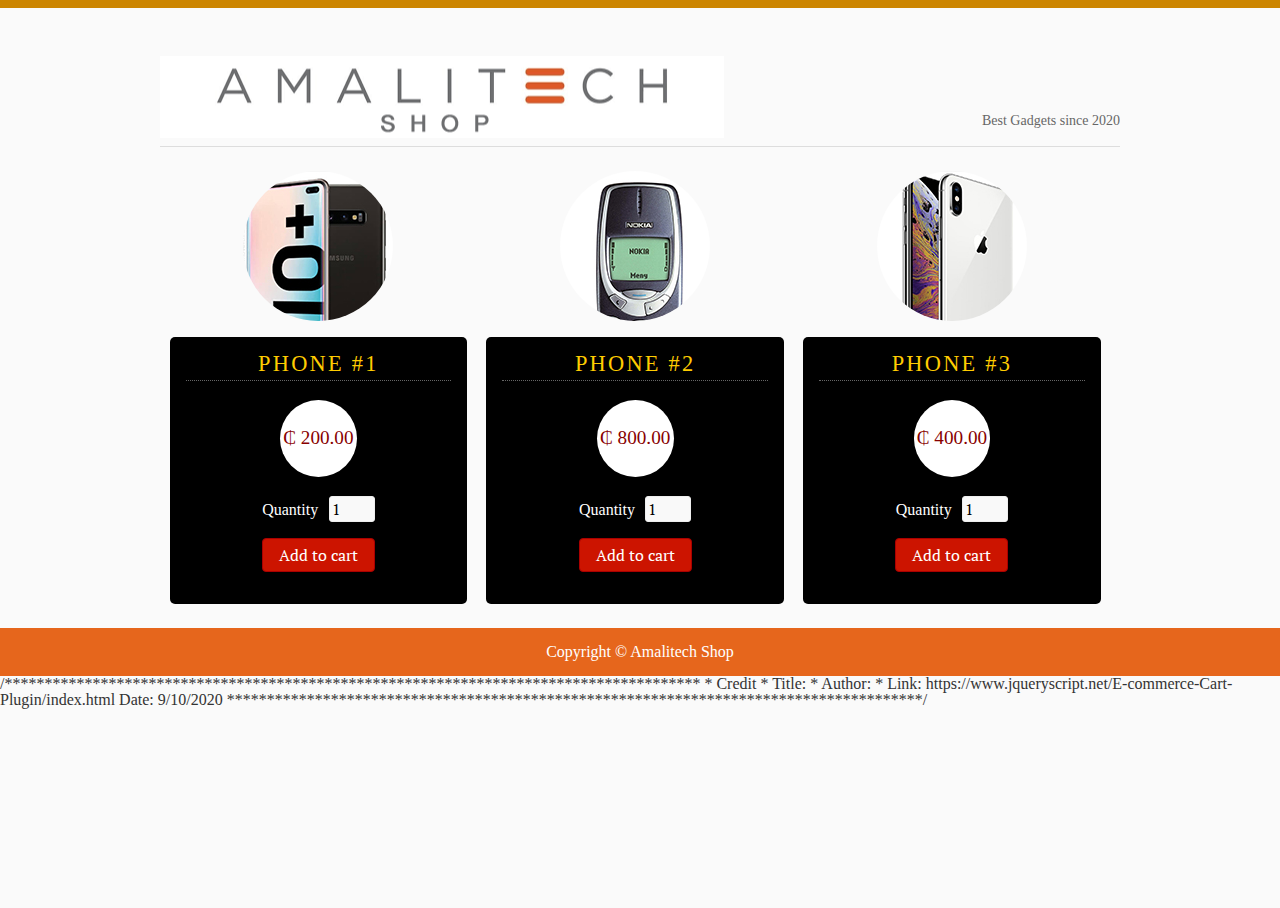
<file: index.html>
<!DOCTYPE html>
<html>
<head>
<title>TechShop</title>
<meta charset="utf-8" />
<link rel="stylesheet" href="css/style.css" media="screen" type="text/css" />
<script type="text/javascript" src="http://ajax.googleapis.com/ajax/libs/jquery/2.0.3/jquery.min.js"></script>
<script type="text/javascript" src="js/jquery.shop.js"></script>
</head>

<body>

<div id="site">
	<header id="masthead">
		<h1> <span class="tagline">Best Gadgets since 2020</h1>
	</header>
	<div id="content">
		<div id="products">
			<ul>
				<li>
					<div class="product-image">
                        <img src="images/image1.jpg" alt="" />
                        
                    </div>
                    
					<div class="product-description" data-name="Phone #1" data-price="200.00">
						<h3 class="product-name">Phone #1</h3>
						<p class="product-price">&#8373; 200.00</p>
						<form class="add-to-cart" action="cart.html" method="post">
							<div>
								<label for="qty-1">Quantity</label>
								<input type="text" name="qty-1" id="qty-1" class="qty" value="1" />
							</div>
							<p><input type="submit" value="Add to cart" class="btn" /></p>
						</form>
					</div>
				</li>
				
				<li>
					<div class="product-image">
						<img src="images/image2.jpg" alt="" />
					</div>
					<div class="product-description" data-name="Phone #2" data-price="800.00">
						<h3 class="product-name">Phone #2</h3>
						<p class="product-price">&#8373; 800.00</p>
						<form class="add-to-cart" action="cart.html" method="post">
							<div>
								<label for="qty-2">Quantity</label>
								<input type="text" name="qty-2" id="qty-2" class="qty" value="1" />
							</div>
							<p><input type="submit" value="Add to cart" class="btn" /></p>
						</form>
					</div>
				</li>
				
				<li>
					<div class="product-image">
						<img src="images/image3.jpg" alt="" />
					</div>
					<div class="product-description" data-name="Phone #3" data-price="400.00">
						<h3 class="product-name">Phone #3</h3>
						<p class="product-price">&#8373; 400.00</p>
						<form class="add-to-cart" action="cart.html" method="post">
							<div>
								<label for="qty-3">Quantity</label>
								<input type="text" name="qty-3" id="qty-3" class="qty" value="1" />
							</div>
							<p><input type="submit" value="Add to cart" class="btn" /></p>
						</form>
					</div>
				</li>


				
			</ul>
		</div>
	</div>
	
	

</div>

<footer id="site-info">
		Copyright &copy; Amalitech Shop
	</footer>


    /***************************************************************************************
    *     Credit
    *    Title: <Winery>
    *    Author: <Winery>
    *    Link:  https://www.jqueryscript.net/E-commerce-Cart-Plugin/index.html
          Date: 9/10/2020
    
    ***************************************************************************************/  
</body>
</html>
</file>
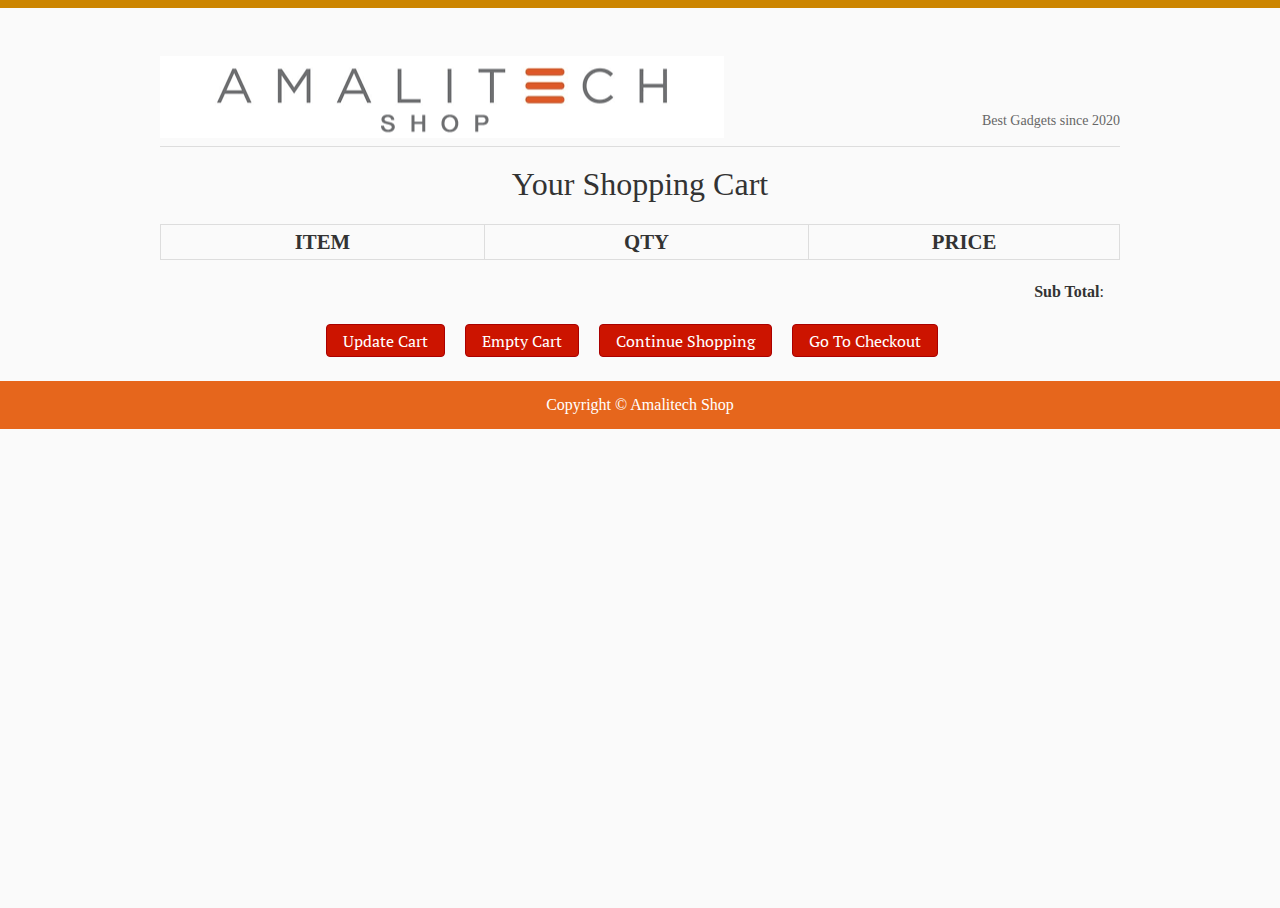
<file: cart.html>
<!DOCTYPE html>
<html>
<head>
<title>Amalitech Shop: Your Shopping Cart</title>
<meta charset="utf-8" />
<link rel="stylesheet" href="css/style.css" media="screen" type="text/css" />
</head>

<body>

<div id="site">
	<header id="masthead">
		<h1> <span class="tagline">Best Gadgets since 2020</h1>
	</header>
	<div id="content">
		<h1>Your Shopping Cart</h1>
		<form id="shopping-cart" action="cart.html" method="post">
			<table class="shopping-cart">
			  <thead>
				<tr>
					<th scope="col">Item</th>
					<th scope="col">Qty</th>
					<th scope="col" colspan="2">Price</th>
				</tr>
			  </thead>
			  <tbody>
			  
			  </tbody>
			</table>
			<p id="sub-total">
				<strong>Sub Total</strong>: <span id="stotal"></span>
			</p>
			<ul id="shopping-cart-actions">
				<li>
					<input type="submit" name="update" id="update-cart" class="btn" value="Update Cart" />
				</li>
				<li>
					<input type="submit" name="delete" id="empty-cart" class="btn" value="Empty Cart" />
				</li>
				<li>
					<a href="index.html" class="btn">Continue Shopping</a>
				</li>
				<li>
					<a href="checkout.html" class="btn">Go To Checkout</a>
				</li>
			</ul>
		</form>
	</div>
	
	

</div>

<footer id="site-info">
    Copyright &copy; Amalitech Shop
	</footer>

</body>
</html>
</file>
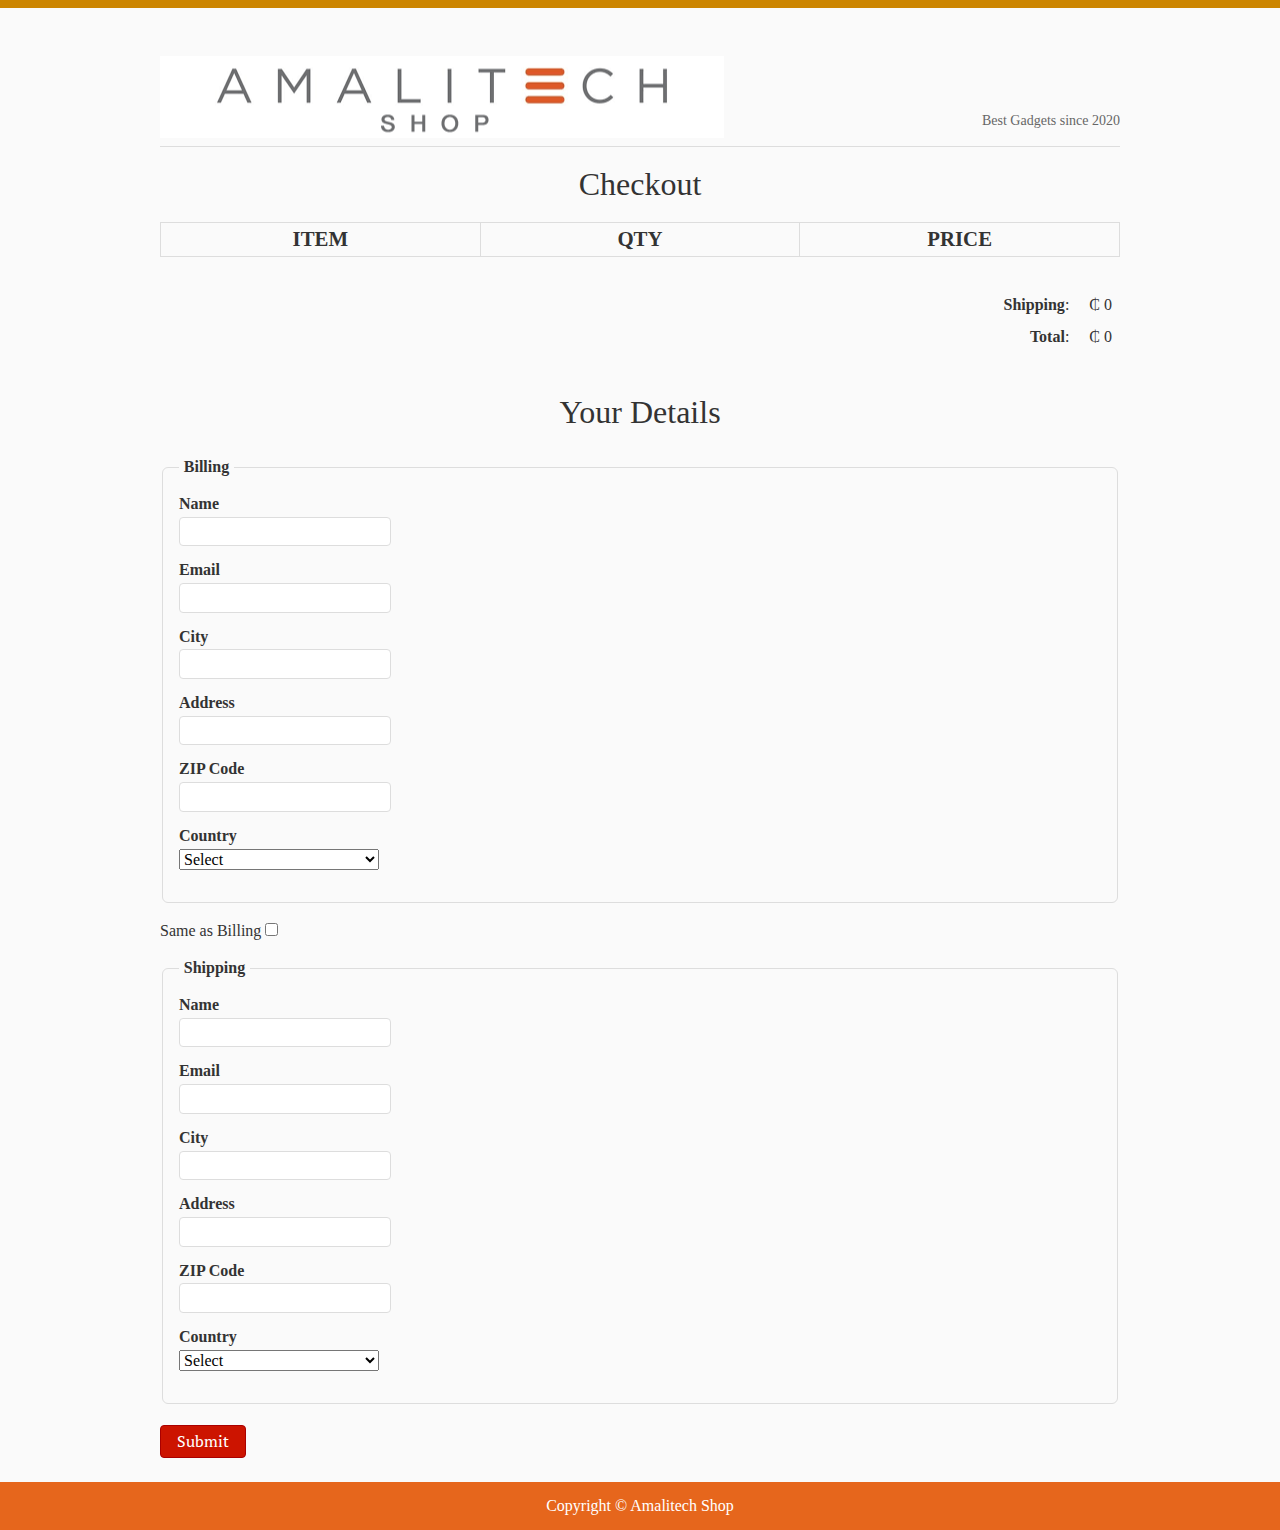
<file: checkout.html>
<!DOCTYPE html>
<html>
<head>
<title>Amalitech Shop: Checkout</title>
<meta charset="utf-8" />
<link rel="stylesheet" href="css/style.css" media="screen" type="text/css" />
<script type="text/javascript" src="http://ajax.googleapis.com/ajax/libs/jquery/2.0.3/jquery.min.js"></script>
<script type="text/javascript" src="js/jquery.shop.js"></script>
</head>

<body id="checkout-page">

<div id="site">
	<header id="masthead">
		<h1> <span class="tagline">Best Gadgets since 2020</h1>
	</header>
	<div id="content">
		<h1>Checkout</h1>
			<table id="checkout-cart" class="shopping-cart">
			  <thead>
				<tr>
					<th scope="col">Item</th>
					<th scope="col">Qty</th>
					<th scope="col">Price</th>
				</tr>
			  </thead>
			  <tbody>
			  
			  </tbody>
			</table>
		 <div id="pricing">
			
			<p id="shipping">
				<strong>Shipping</strong>: <span id="sshipping"></span>
			</p>
			
			<p id="sub-total">
				<strong>Total</strong>: <span id="stotal"></span>
			</p>
		 </div>
		 
		 <form action="order.html" method="post" id="checkout-order-form">
		 	<h2>Your Details</h2>
		 	
		 	<fieldset id="fieldset-billing">
		 		<legend>Billing</legend>
		 		<div>
		 			<label for="name">Name</label>
		 			<input type="text" name="name" id="name" data-type="string" data-message="This field cannot be empty" />
		 		</div>
		 		<div>
		 			<label for="email">Email</label>
		 			<input type="text" name="email" id="email" data-type="expression" data-message="Not a valid email address" />
		 		</div>
		 		<div>
		 			<label for="city">City</label>
		 			<input type="text" name="city" id="city" data-type="string" data-message="This field cannot be empty" />
		 		</div>
		 		<div>
		 			<label for="address">Address</label>
		 			<input type="text" name="address" id="address" data-type="string" data-message="This field cannot be empty" />
		 		</div>
		 		<div>
		 			<label for="zip">ZIP Code</label>
		 			<input type="text" name="zip" id="zip" data-type="string" data-message="This field cannot be empty" />
		 		</div>
		 		<div>
		 			<label for="country">Country</label>
		 			<select name="country" id="country" data-type="string" data-message="This field cannot be empty">
		 				<option value="">Select</option>
		 				<option value="Ghana">Ghana</option>
		 				<option value="Germany">Germany</option>
		 			</select>
		 		</div>
		 	</fieldset>
		 	
		 	<div id="shipping-same">Same as Billing <input type="checkbox" id="same-as-billing" value=""/></div>
		 	
		 	<fieldset id="fieldset-shipping">
		 		
		 		<legend>Shipping</legend>
		 		
		 		<div>
		 			<label for="sname">Name</label>
		 			<input type="text" name="sname" id="sname" data-type="string" data-message="This field cannot be empty" />
		 		</div>
		 		<div>
		 			<label for="semail">Email</label>
		 			<input type="text" name="semail" id="semail" data-type="expression" data-message="Not a valid email address" />
		 		</div>
		 		<div>
		 			<label for="scity">City</label>
		 			<input type="text" name="scity" id="scity" data-type="string" data-message="This field cannot be empty" />
		 		</div>
		 		<div>
		 			<label for="saddress">Address</label>
		 			<input type="text" name="saddress" id="saddress" data-type="string" data-message="This field cannot be empty" />
		 		</div>
		 		<div>
		 			<label for="szip">ZIP Code</label>
		 			<input type="text" name="szip" id="szip" data-type="string" data-message="This field cannot be empty" />
		 		</div>
		 		<div>
		 			<label for="scountry">Country</label>
		 			<select name="scountry" id="scountry" data-type="string" data-message="This field cannot be empty">
		 				<option value="">Select</option>
		 				<option value="Ghana">Ghana</option>
		 				<option value="Germany">Germany</option>
		 			</select>
		 		</div>
		 	</fieldset>
		 	
		 	<p><input type="submit" id="submit-order" value="Submit" class="btn" /></p>
		 
		 </form>
	</div>
	
	

</div>

<footer id="site-info">
		Copyright &copy; Amalitech Shop
	</footer>

</body>
</html>
</file>
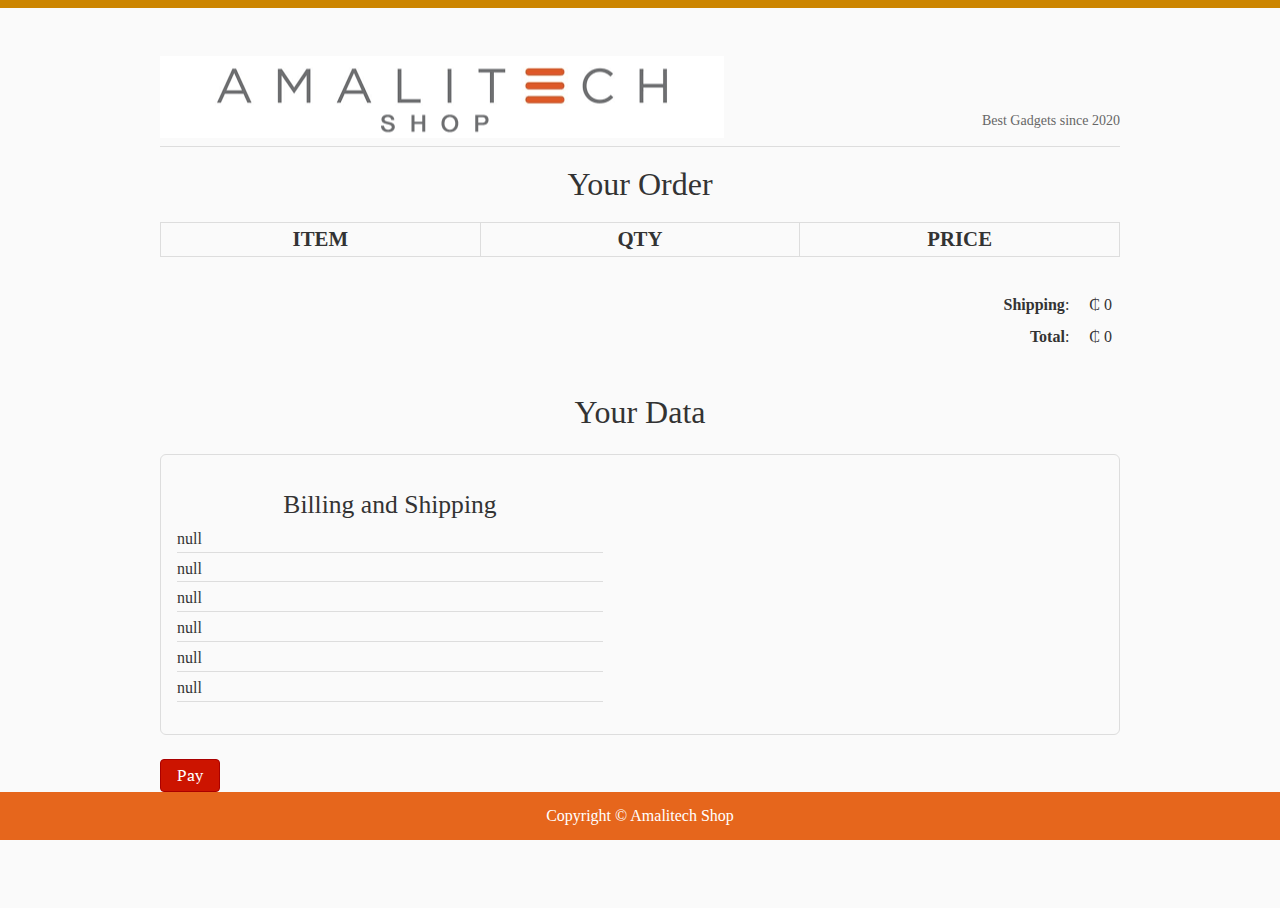
<file: order.html>
<!DOCTYPE html>
<html>
<head>
<title>Amalitech Shop: Your Order</title>
<meta charset="utf-8" />
<link rel="stylesheet" href="css/style.css" media="screen" type="text/css" />
<script type="text/javascript" src="http://ajax.googleapis.com/ajax/libs/jquery/2.0.3/jquery.min.js"></script>
<script type="text/javascript" src="js/jquery.shop.js"></script>
</head>

<body id="checkout-page">

<div id="site">
	<header id="masthead">
			<h1> <span class="tagline">Best Gadgets since 2020</h1>
	</header>
	<div id="content">
		<h1>Your Order</h1>
			<table id="checkout-cart" class="shopping-cart">
			  <thead>
				<tr>
					<th scope="col">Item</th>
					<th scope="col">Qty</th>
					<th scope="col">Price</th>
				</tr>
			  </thead>
			  <tbody>
			  
			  </tbody>
			</table>
		 <div id="pricing">
			
			<p id="shipping">
				<strong>Shipping</strong>: <span id="sshipping"></span>
			</p>
			
			<p id="sub-total">
				<strong>Total</strong>: <span id="stotal"></span>
			</p>
		 </div>
		 
		 <div id="user-details">
		 	<h2>Your Data</h2>
		 	<div id="user-details-content"></div>
		 </div>
		 
		 
		 
		 
<form id="paypal-form" action="" method="post">
	<input type="hidden" name="cmd" value="_cart" />
	<input type="hidden" name="upload" value="1" />
	<input type="hidden" name="business" value="" />
        
	<input type="hidden" name="currency_code" value="" />
	<input type="submit" id="paypal-btn" class="btn" value="Pay" />
</form>
		 
		 
	</div>
	
	

</div>

<footer id="site-info">
		Copyright &copy; Amalitech Shop
	</footer>

</body>
</html>
</file>
<file: css/style.css>
@import url(http://fonts.googleapis.com/css?family=PT+Serif:400,700,400italic);


/*! normalize.css v2.1.2 | MIT License | git.io/normalize */
article,aside,details,figcaption,figure,footer,header,hgroup,main,nav,section,summary{display:block}audio,canvas,video{display:inline-block}audio:not([controls]){display:none;height:0}[hidden],template{display:none}script{display:none!important}html{font-family:sans-serif;-ms-text-size-adjust:100%;-webkit-text-size-adjust:100%}body{margin:0}a{background:0 0}a:focus{outline:thin dotted}a:active,a:hover{outline:0}h1{font-size:2em;margin:.67em 0}abbr[title]{border-bottom:1px dotted}b,strong{font-weight:700}dfn{font-style:italic}hr{-moz-box-sizing:content-box;box-sizing:content-box;height:0}mark{background:#ff0;color:#000}code,kbd,pre,samp{font-family:monospace,serif;font-size:1em}pre{white-space:pre-wrap}q{quotes:"\201C" "\201D" "\2018" "\2019"}small{font-size:80%}sub,sup{font-size:75%;line-height:0;position:relative;vertical-align:baseline}sup{top:-.5em}sub{bottom:-.25em}img{border:0}svg:not(:root){overflow:hidden}figure{margin:0}fieldset{border:1px solid silver;margin:0 2px;padding:.35em .625em .75em}legend{border:0;padding:0}button,input,select,textarea{font-family:inherit;font-size:100%;margin:0}button,input{line-height:normal}button,select{text-transform:none}button,html input[type=button],input[type=reset],input[type=submit]{-webkit-appearance:button;cursor:pointer}button[disabled],html input[disabled]{cursor:default}input[type=checkbox],input[type=radio]{box-sizing:border-box;padding:0}input[type=search]{-webkit-appearance:textfield;-moz-box-sizing:content-box;-webkit-box-sizing:content-box;box-sizing:content-box}input[type=search]::-webkit-search-cancel-button,input[type=search]::-webkit-search-decoration{-webkit-appearance:none}button::-moz-focus-inner,input::-moz-focus-inner{border:0;padding:0}textarea{overflow:auto;vertical-align:top}table{border-collapse:collapse;border-spacing:0}




html, body {
	height: 100%;
	min-height: 100%;
}

body {
	font: 100%/1 'Roboto', serif;
	background: #fafafa;
	color: #333;
	border-top: 0.5em solid #cc8500;	
}

:active, :focus {
	outline-style: none;
}

a:link {
	color: #cc8500;
	text-decoration: none;
}

a:hover {
	color: #cc1400;
	text-decoration: underline;
}

h1, h2, h3, h4, h5, h6 {
	font-weight: normal;
	font-size: 100%;
}

#site {
	max-width: 960px;
	margin: 0 auto;
	padding: 0 1em;
}

#masthead {
	margin-top: 1em;
	padding: 2em 0 0.5em 0;
	border-bottom: 1px solid #ddd;
}

#masthead h1 {
	margin: 0;
	font-size: 3.5em;
	overflow: hidden;
	padding-left: 85px;
	min-height: 82px;
	line-height: 2.3;
	background: url(../images/logo.png) no-repeat 0 50%;
	color: #900;
	
}

.tagline {
	float: right;
	color: #666;
	font-size: 14px;
	padding-top: 3.5em;
}

#products ul {
	margin: 1.5em 0;
	padding: 0;
	list-style: none;
	overflow: hidden;
}

#products li {
	float: left;
	width: 31%;
	margin: 0 1%;
	display: block;
}

.product-image {
	margin: 0 auto 1em auto;
	background: #000;
	width: 150px;
	height: 150px;
	overflow: hidden;
	border-radius: 50%;
	
}

.product-description {
	padding: 1em;
	background: #000;
	color: #fff;
	border-radius: 5px;
}

.product-name {
	text-align: center;
	color: #fc0;
	margin: 0;
	font-size: 1.4em;
	padding-bottom: 0.2em;
	border-bottom: 1px dotted #666;
	text-transform: uppercase;
	letter-spacing: 0.1em;
}

.product-price {
	width: 4em;
	height: 4em;
	font-size: 1.2em;
	text-align: center;
	margin: 1em auto;
	background: #fff;
	color: #800;
	line-height: 4;
	border-radius: 50%;
}


#site-info {
	height: 3em;
	width: 100%;
	line-height: 3;
	text-align: center;
	background: #e6661c;
	position: static;
	color: #fff;
	left: 0;
	bottom: 0;
}

form.add-to-cart div,
form.add-to-cart p {
	text-align: center;
}

form input.qty {
	width: 40px;
	border: 1px solid #eee;
	font: 1em 'PT Serif', serif;
	background: #f9f9f9;
	color: #000;
	border-radius: 3px;
	margin-left: 0.4em;
}

.btn, a.btn {
	display: inline-block;
	background: #cc1400;
	color: #fff;
	font: 1em 'PT Serif', serif;
	padding: 0.3em 1em;
	text-align: center;
	border-radius: 4px;
	border: 1px solid #a00;
}

body#checkout-page #site-info {
	position: static;
}

#shopping-cart {
	margin: 1.5em 0;
}

.shopping-cart {
	border: 1px solid #ddd;
	border-collapse: collapse;
	border-spacing: 0;
	width: 100%;
	table-layout: fixed;
}

.shopping-cart th {
	font-size: 1.3em;
	padding: 0.3em;
	width: 33.3%;
	border: 1px solid #ddd;
	text-transform: uppercase;
}

.shopping-cart td {
	padding: 0.3em;
	width: 33.3%;
	border: 1px solid #ddd;
}

.shopping-cart tr:nth-child(even) {
	background: #fafafa;
},

.shopping-cart td.pdelete {
	text-align: center;
}

.pdelete a,
.pdelete a:hover {
	color: #c00;
	text-decoration: none;
	font-size: 2.5em;
	display: block;
	text-align: center;
}

#shopping-cart-actions {
	margin: 1.5em 0;
	padding: 0;
	list-style: none;
	text-align: center;
}

#shopping-cart-actions li {
	display: inline-block;
	margin-right: 1em;
}

#pricing {
	padding: 0.5em;
	margin: 1em 0;
	background: #fafafa;
}

#sub-total, #shipping {
	margin: 1.5em 0;
	text-align: right;
}

#sub-total span,
#shipping span {
	margin-left: 1em;
}

#content > h1,
#checkout-order-form h2 {
	font-size: 2em;
	text-align: center;
}

#pricing #sub-total,
#pricing #shipping {
	margin: 1em 0;
}

#checkout-order-form {
	margin: 1.5em 0;
}

#checkout-order-form fieldset {
	border: 1px solid #ddd;
	border-radius: 6px;
	padding: 1em;
	margin-bottom: 1.3em;
}

#checkout-order-form legend {
	padding: 0.3em;
	background: #fafafa;
	font-weight: bold;
}

#checkout-order-form div {
	margin-bottom: 1em;
}

#checkout-order-form label {
	display: block;
	font-weight: bold;
	margin-bottom: 0.3em;
	text-align: left;
}

#checkout-order-form input[type="text"] {
	width: 200px;
	display: block;
	background: #fff;
	border: 1px solid #ddd;
	border-radius: 4px;
	padding: 0.3em;
}

#checkout-order-form select {
	width: 200px;
	display: block;
}

.message {
	display: block;
	margin: 0.5em 0;
	color: red;
}

#user-details {
	margin: 1.5em 0;
}

#user-details > h2 {
	text-align: center;
	font-size: 2em;
}

#user-details-content {
	margin: 1.5em 0;
	padding: 1em;
	border: 1px solid #ddd;
	border-radius: 6px;
	overflow: hidden;
}

#user-details-content .detail {
	float: left;
	width: 46%;
}

#user-details-content .detail.right {
	float: right;
}

#user-details-content .detail > h2 {
	text-align: center;
	font-size: 1.6em;
	margin-bottom: 0.5em;
}

#user-details-content ul {
	margin: 0 0 1em 0;
	padding: 0;
	list-style: none;
}

#user-details-content li {
	display: block;
	margin-bottom: 0.5em;
	padding-bottom: 0.3em;
	border-bottom: 1px solid #ddd;
}
</file>
